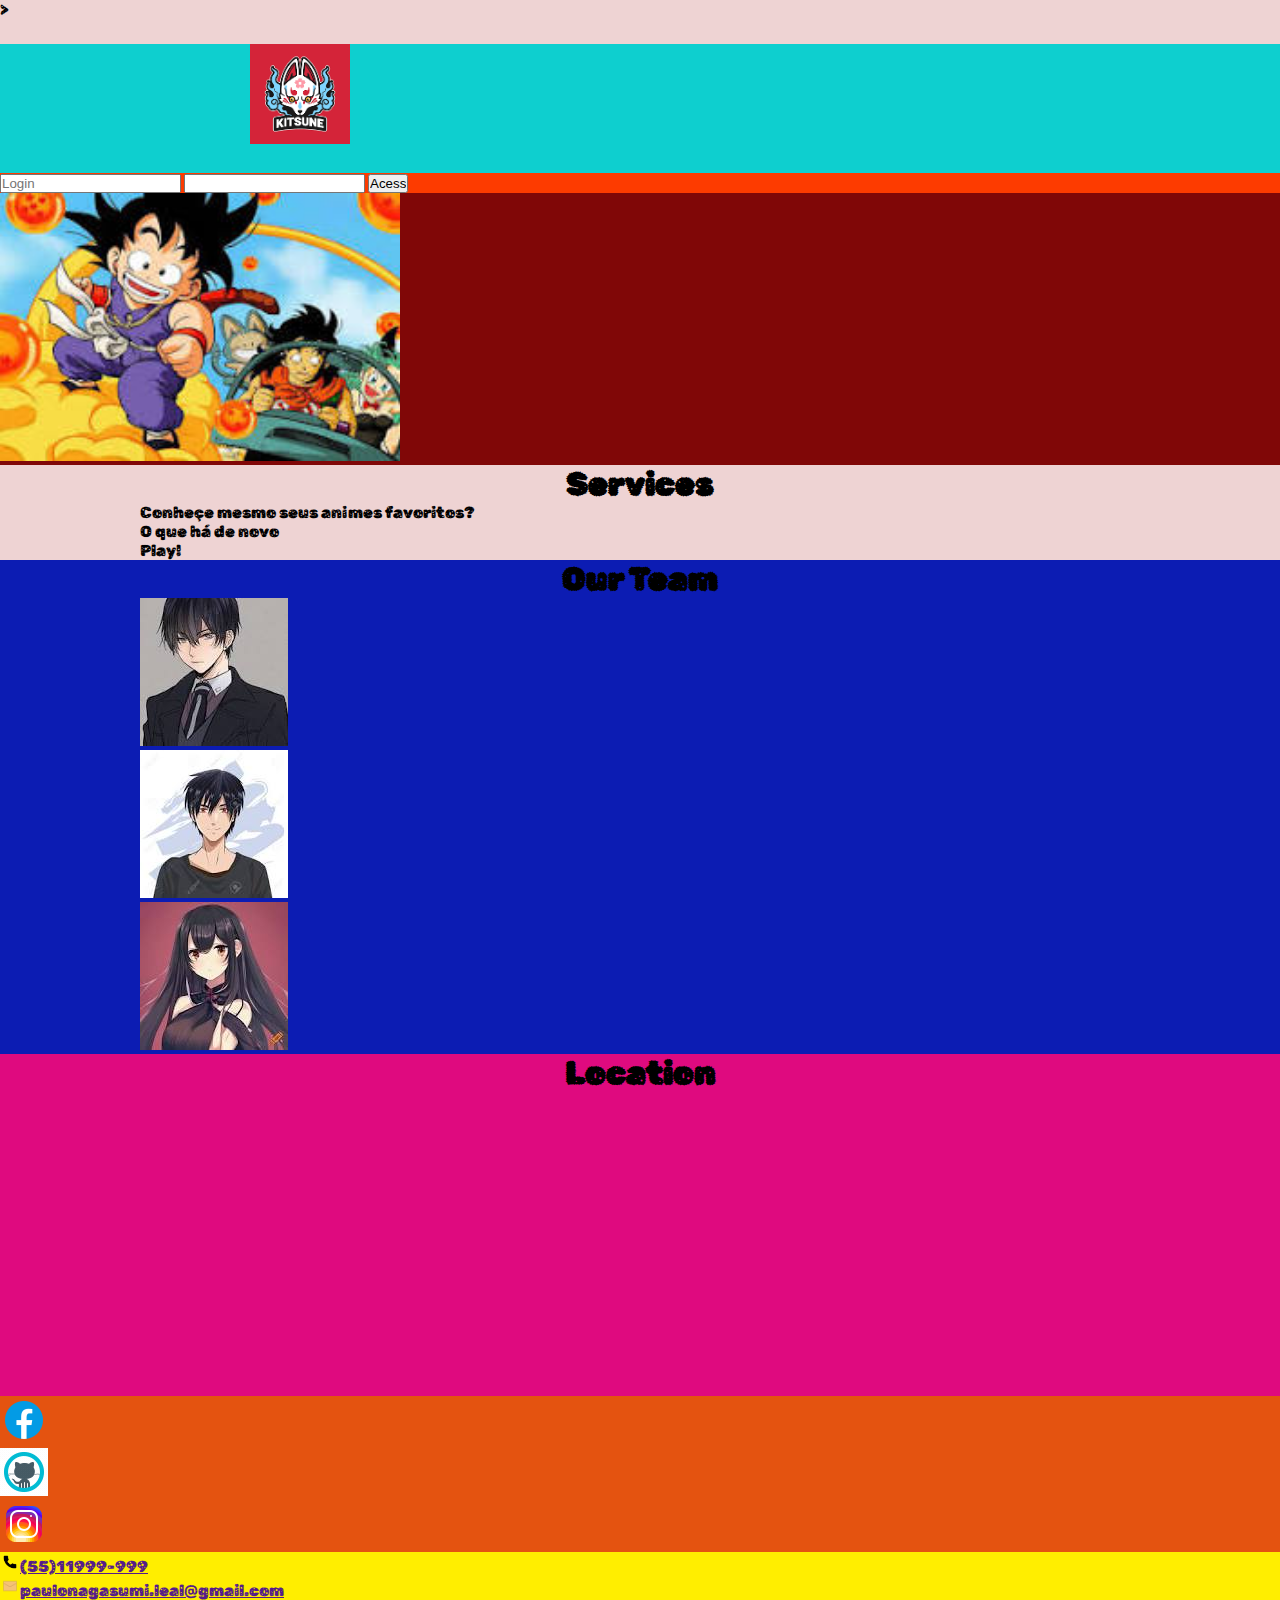
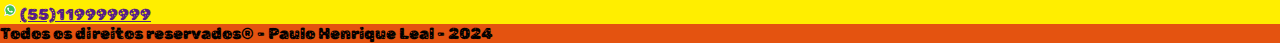
<file: Desenvolvimento-Sistemas/anime-site/index.html>
<!DOCTYPE html>
    <html lang="pt-br">

        <head>
            <meta charset="UTf-8">
            <meta http-equiv="X-UA-Compatible">
            <meta name="viewport" content="width-device-width, initial-scale-1.0">

            <!--link para o CSS-->>
            <link rel="stylesheet" href="./css/style.css">

            <!--link Google fonts-->
            <link rel="preconnect" href="https://fonts.googleapis.com">
            <link rel="preconnect" href="https://fonts.gstatic.com" crossorigin>
            <link href="https://fonts.googleapis.com/css2?family=Rubik+Gemstones&display=swap" rel="stylesheet">
            
            <!--link do icone-->
            <link rel="shortcut icon" href="./img/icons/icon.ico" type="image/x-icon">
            <title>Animes Tomodachi</title>
        </head>

        <body>
            <header>
                <div class="logo">
                    <img src="img/icons/logo.png" alt="logo kitsune" width="100">
                    
                </div>
                <div class="sign-in">
                    <form action="" method="post">
                        <input type="text" placeholder="Login" >
                        <input type="password" name="Password" >
                        <input type="submit" value="Acess" >
                    </form>
                </div>
            </header>
            <main>
                <section class="banner">
                    <img src="img/banner.jpg" alt="Banner" width="400">
                </section>
                <section class="services">
                    <div class="container">
                        <h1 class="title">Services</h1>
                        <div class="cards">
                            <div class="quiz">Conheçe mesmo seus animes favoritos?</div>
                            <div class="catalog"> O que há de novo</div>
                            <div class="games">Play!</div>                  
                        </div>
                    </div>
                </section>
                <section class="team">
                    <div class="container">
                        <h1 class="title">Our Team</h1>
                        <div class="members">
                            <div class="member"><img src="img/lu.jpg"></div>
                            <div class="member"><img src="img/sa.jpg"></div>
                            <div class="member"><img src="img/hi.jpg"></div>
                                    
                        </div>
                    </div>
                </section>
                <section class="location">
                    <div class="container">
                        <h1 class="title">Location </h1>
                        <div class="map">
                            <iframe src="https://www.google.com/maps/embed?pb=!1m18!1m12!1m3!1d117044.52749689802!2d-46.423530252581585!3d-23.54539380002328!2m3!1f0!2f0!3f0!3m2!1i1024!2i768!4f13.1!3m3!1m2!1s0x94ce63eab741c473%3A0xc26610a03a0e814!2sAtacad%C3%A3o%20-%20Marechal%20Tito!5e0!3m2!1spt-BR!2sbr!4v1710509096945!5m2!1spt-BR!2sbr" width="400" height="300" style="border:0;" allowfullscreen="" loading="lazy" referrerpolicy="no-referrer-when-downgrade"></iframe>
                        </div>
                    </div>
            </main>
            <footer>
                <ul>
                    <li><a href="https://www.facebook.com/?locale=pt_BR" target="_blank"><img src="img/icons/facebook.png"></a></li>
                    <li><a href="https://github.com/PaulinhoLeal" target="_blank"><img src="img/icons/github.gif"></a></li>
                    <li><a href="https://www.instagram.com/" target="_blank"><img src="img/icons/instagram.png"></a></li>
                </ul>
                <div class="contat">
                    <ul>
                        <li class="contat_number"><a href=""><img src="./img/icons/tel.png" width="20" >(55)11999-999</a></li>
                        <li class="email"><a href=""><img src="./img/icons/email.png" width="20" >paulonagasumi.leal@gmail.com</a></li>
                        <li class="wpp"><a href=""><img src="./img/icons/wpp.png" width="20">(55)119999999</a></li>
                    </ul>
                </div>
                <p class="copyright">
                    Todos os direitos reservados® - Paulo Henrique Leal - 2024
                </p>
            </footer>
        </body>

    </html>
</file>
<file: Desenvolvimento-Sistemas/anime-site/css/style.css>
/*
    Projeto: introdução ao desenvolvimento de software
    E-mail: paulonagasumileal@gmail.com
    Desenvolvedor: Paulo Henrique Leal
    Versão: 1.0
    Data: 22/03

    ul>li.item-$*3>a
*/

/*Reset CSS*/
*{
    margin: 0;
    padding:0;
    box-sizing: border-box;
}
body{
    background-color:rgb(238, 211, 211);
    font-family: 'Rubik Gemstones','Trebuchet MS', 'Lucida Sans Unicode', 'Lucida Grande', 'Lucida Sans', Arial, sans-serif;
}
.logo{
    margin: 25px 250px;
}
header{
    background-color: rgb(14, 207, 207);
}
.container{
    margin: 0 auto;
    max-width: 1000px;
}
.banner{
    background-color: rgb(128, 7, 7);
}
.sign-in{
    background-color: rgb(253, 59, 0);
}
.services{
   
}
h1.title{
    text-align: center;
}
.team{
    background-color: rgb(12, 28, 179);
}
.location{
    background-color: rgb(223, 10, 127);
}
footer{
    background-color: rgb(228, 83, 16);
}
.contat{
    background-color: rgb(255, 238, 0);
    display: flex;
}
.contat img{
    align-items: center;
    justify-content: space-around;
    padding: 3px; 
}
</file>
